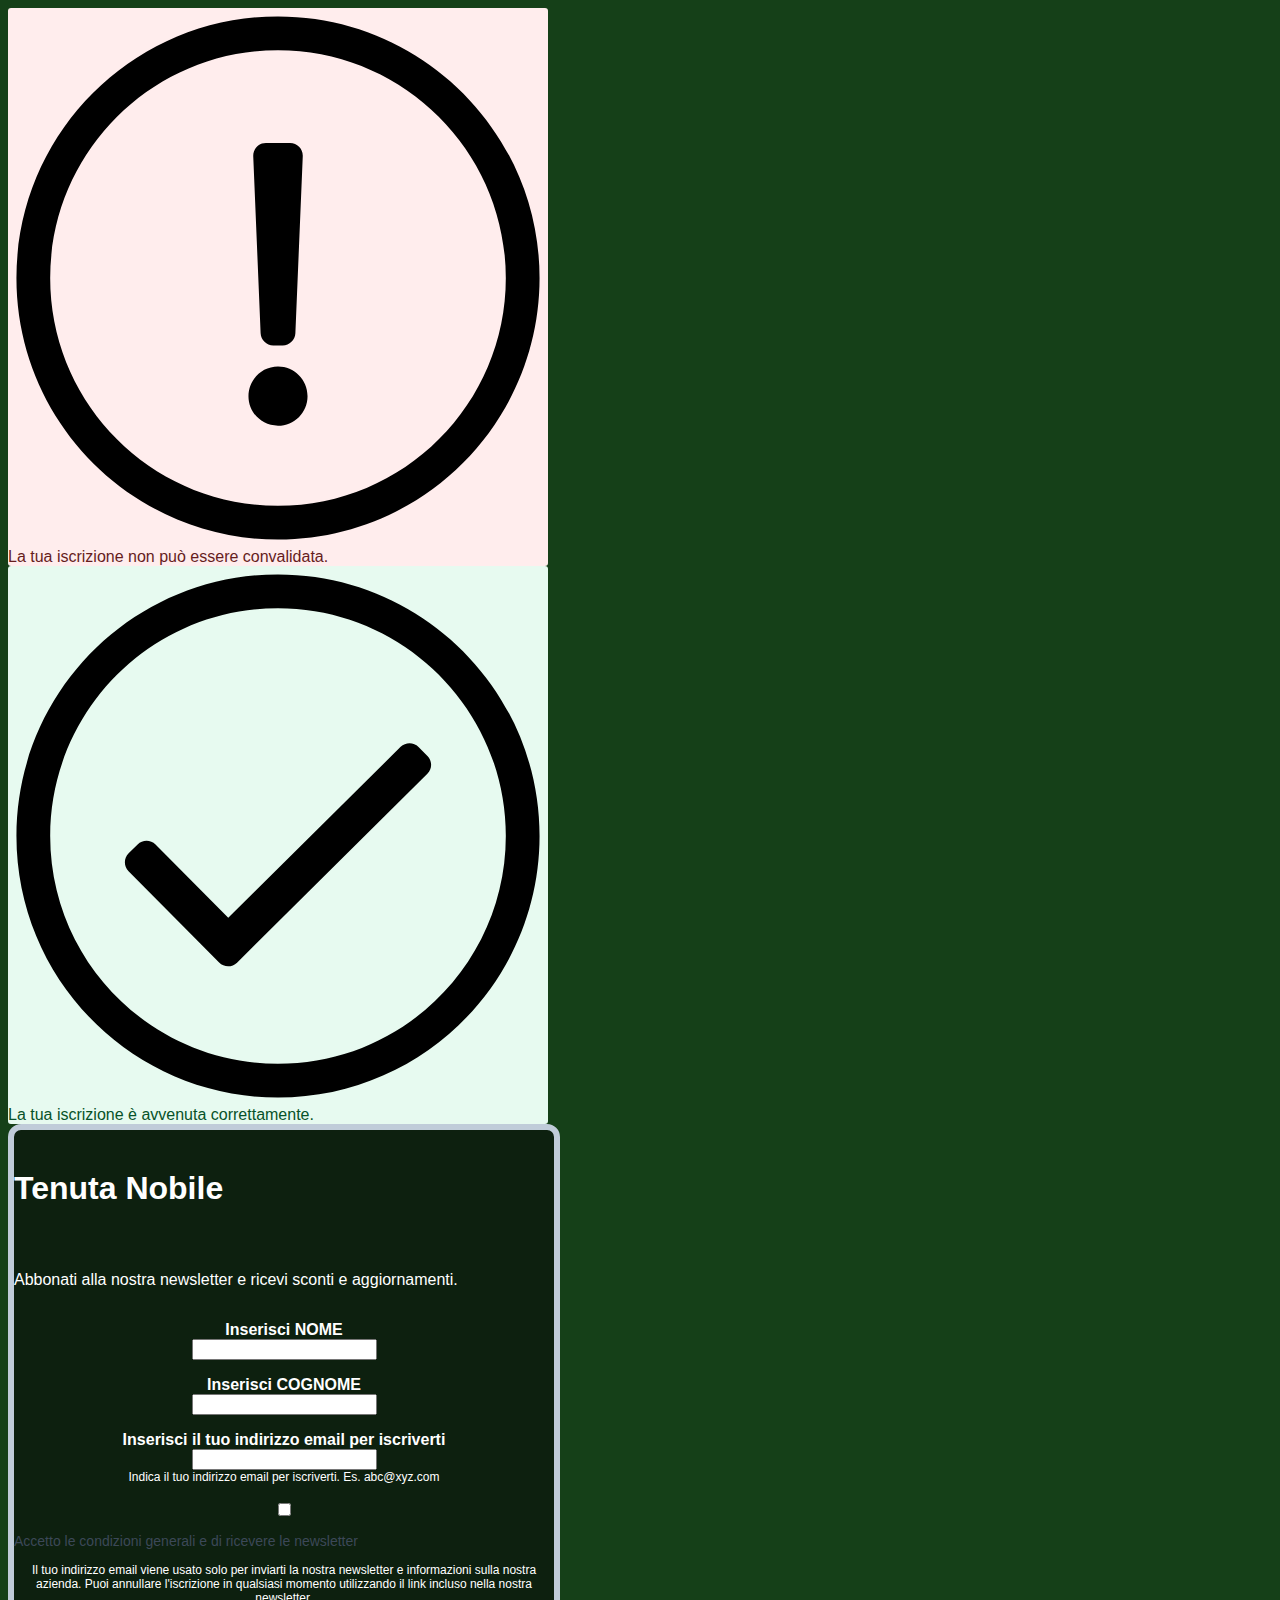
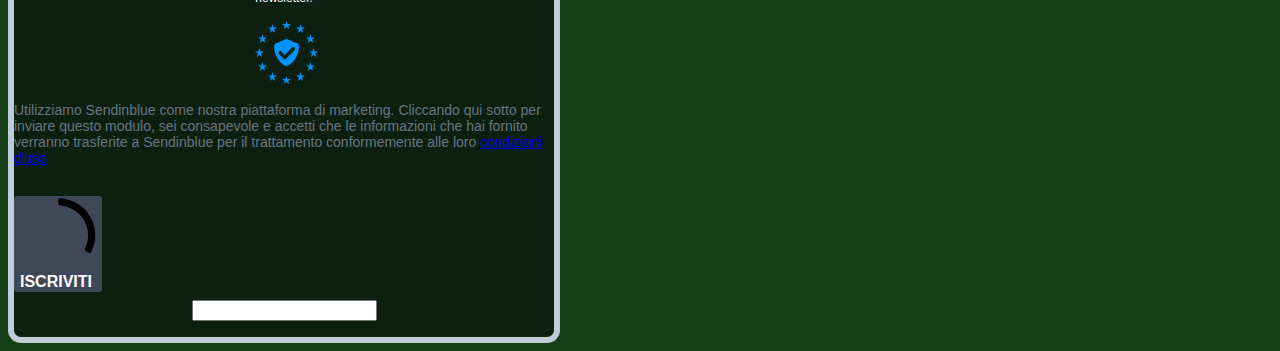
<file: newsletter.html>
<html lang="it">

<head>

  <meta charset="utf-8">
  <meta name="viewport" content="width=device-width, initial-scale=1">
  <meta name="description" content="">
  <meta name="author" content="Tenuta Nobile di Clogero Nobile ditta individuale">
  <title>Tenuta Nobile</title>
  <link rel="apple-touch-icon" sizes="180x180" href="img/favicon/apple-touch-icon.png">
  <link rel="icon" type="image/png" sizes="32x32" href="img/favicon/favicon-32x32.png">
  <link rel="icon" type="image/png" sizes="16x16" href="img/favicon/favicon-16x16.png">
  <link rel="manifest" href="img/favicon/site.webmanifest">
  <link rel="mask-icon" href="img/favicon/safari-pinned-tab.svg" color="#5bbad5">
  <meta name="msapplication-TileColor" content="#da532c">
  <meta name="theme-color" content="#ffffff">
  <link rel="stylesheet" href="https://sibforms.com/forms/end-form/build/sib-styles.css">

</head>
<style>
    @font-face {
      font-display: block;
      font-family: Roboto;
      src: url(https://assets.sendinblue.com/font/Roboto/Latin/normal/normal/7529907e9eaf8ebb5220c5f9850e3811.woff2) format("woff2"), url(https://assets.sendinblue.com/font/Roboto/Latin/normal/normal/25c678feafdc175a70922a116c9be3e7.woff) format("woff")
    }
  
    @font-face {
      font-display: fallback;
      font-family: Roboto;
      font-weight: 600;
      src: url(https://assets.sendinblue.com/font/Roboto/Latin/medium/normal/6e9caeeafb1f3491be3e32744bc30440.woff2) format("woff2"), url(https://assets.sendinblue.com/font/Roboto/Latin/medium/normal/71501f0d8d5aa95960f6475d5487d4c2.woff) format("woff")
    }
  
    @font-face {
      font-display: fallback;
      font-family: Roboto;
      font-weight: 700;
      src: url(https://assets.sendinblue.com/font/Roboto/Latin/bold/normal/3ef7cf158f310cf752d5ad08cd0e7e60.woff2) format("woff2"), url(https://assets.sendinblue.com/font/Roboto/Latin/bold/normal/ece3a1d82f18b60bcce0211725c476aa.woff) format("woff")
    }
  
    #sib-container input:-ms-input-placeholder {
      text-align: left;
      font-family: "Helvetica", sans-serif;
      color: #ffffff;
    }
  
    #sib-container input::placeholder {
      text-align: left;
      font-family: "Helvetica", sans-serif;
      color: #ffffff;
    }
  
    #sib-container textarea::placeholder {
      text-align: left;
      font-family: "Helvetica", sans-serif;
      color: #ffffff;
    }
    body {
        background-color: #154018;
    }
  </style>
  
  <body>
      
  
  <div class="sib-form" style="text-align: center;
           background-color: #154018;                                 ">
    <div id="sib-form-container" class="sib-form-container">
      <div id="error-message" class="sib-form-message-panel" style="font-size:16px; text-align:left; font-family:&quot;Helvetica&quot;, sans-serif; color:#661d1d; background-color:#ffeded; border-radius:3px; border-color:#ff4949;max-width:540px;">
        <div class="sib-form-message-panel__text sib-form-message-panel__text--center">
          <svg viewBox="0 0 512 512" class="sib-icon sib-notification__icon">
            <path d="M256 40c118.621 0 216 96.075 216 216 0 119.291-96.61 216-216 216-119.244 0-216-96.562-216-216 0-119.203 96.602-216 216-216m0-32C119.043 8 8 119.083 8 256c0 136.997 111.043 248 248 248s248-111.003 248-248C504 119.083 392.957 8 256 8zm-11.49 120h22.979c6.823 0 12.274 5.682 11.99 12.5l-7 168c-.268 6.428-5.556 11.5-11.99 11.5h-8.979c-6.433 0-11.722-5.073-11.99-11.5l-7-168c-.283-6.818 5.167-12.5 11.99-12.5zM256 340c-15.464 0-28 12.536-28 28s12.536 28 28 28 28-12.536 28-28-12.536-28-28-28z"
            />
          </svg>
          <span class="sib-form-message-panel__inner-text">
                            La tua iscrizione non può essere convalidata.
                        </span>
        </div>
      </div>
      <div></div>
      <div id="success-message" class="sib-form-message-panel" style="font-size:16px; text-align:left; font-family:&quot;Helvetica&quot;, sans-serif; color:#085229; background-color:#e7faf0; border-radius:3px; border-color:#13ce66;max-width:540px;">
        <div class="sib-form-message-panel__text sib-form-message-panel__text--center">
          <svg viewBox="0 0 512 512" class="sib-icon sib-notification__icon">
            <path d="M256 8C119.033 8 8 119.033 8 256s111.033 248 248 248 248-111.033 248-248S392.967 8 256 8zm0 464c-118.664 0-216-96.055-216-216 0-118.663 96.055-216 216-216 118.664 0 216 96.055 216 216 0 118.663-96.055 216-216 216zm141.63-274.961L217.15 376.071c-4.705 4.667-12.303 4.637-16.97-.068l-85.878-86.572c-4.667-4.705-4.637-12.303.068-16.97l8.52-8.451c4.705-4.667 12.303-4.637 16.97.068l68.976 69.533 163.441-162.13c4.705-4.667 12.303-4.637 16.97.068l8.451 8.52c4.668 4.705 4.637 12.303-.068 16.97z"
            />
          </svg>
          <span class="sib-form-message-panel__inner-text">
                            La tua iscrizione è avvenuta correttamente.
                        </span>
        </div>
      </div>
      <div></div>
      <div id="sib-container" class="sib-container--large sib-container--vertical" style="text-align:center; background-color:rgba(8,8,8,0.58); max-width:540px; border-radius:13px; border-width:6px; border-color:#C0CCD9; border-style:solid;">
        <form id="sib-form" method="POST" action="https://78a5fa28.sibforms.com/serve/[base64]"
          data-type="subscription">
          <div style="padding: 8px 0;">
            <div class="sib-form-block" style="font-size:32px; text-align:left; font-weight:700; font-family:&quot;Helvetica&quot;, sans-serif; color:#ffffff; background-color:transparent;">
              <p>Tenuta Nobile</p>
            </div>
          </div>
          <div style="padding: 8px 0;">
            <div class="sib-form-block" style="font-size:16px; text-align:left; font-family:&quot;Helvetica&quot;, sans-serif; color:#ffffff; background-color:transparent;">
              <div class="sib-text-form-block">
                <p>Abbonati alla nostra newsletter e ricevi sconti e aggiornamenti.</p>
              </div>
            </div>
          </div>
          <div style="padding: 8px 0;">
            <div class="sib-input sib-form-block">
              <div class="form__entry entry_block">
                <div class="form__label-row ">
                  <label class="entry__label" style="font-size:16px; text-align:left; font-weight:700; font-family:&quot;Helvetica&quot;, sans-serif; color:#ffffff;" for="NOME" data-required="*">
                    Inserisci NOME
                  </label>
  
                  <div class="entry__field">
                    <input class="input" maxlength="200" type="text" id="NOME" name="NOME" autocomplete="off" placeholder="NOME" data-required="true" required />
                  </div>
                </div>
  
                <label class="entry__error entry__error--primary" style="font-size:16px; text-align:left; font-family:&quot;Helvetica&quot;, sans-serif; color:#661d1d; background-color:#ffeded; border-radius:3px; border-color:#ff4949;">
                </label>
              </div>
            </div>
          </div>
          <div style="padding: 8px 0;">
            <div class="sib-input sib-form-block">
              <div class="form__entry entry_block">
                <div class="form__label-row ">
                  <label class="entry__label" style="font-size:16px; text-align:left; font-weight:700; font-family:&quot;Helvetica&quot;, sans-serif; color:#ffffff;" for="COGNOME" data-required="*">
                    Inserisci COGNOME
                  </label>
  
                  <div class="entry__field">
                    <input class="input" maxlength="200" type="text" id="COGNOME" name="COGNOME" autocomplete="off" placeholder="COGNOME" data-required="true" required />
                  </div>
                </div>
  
                <label class="entry__error entry__error--primary" style="font-size:16px; text-align:left; font-family:&quot;Helvetica&quot;, sans-serif; color:#661d1d; background-color:#ffeded; border-radius:3px; border-color:#ff4949;">
                </label>
              </div>
            </div>
          </div>
          <div style="padding: 8px 0;">
            <div class="sib-input sib-form-block">
              <div class="form__entry entry_block">
                <div class="form__label-row ">
                  <label class="entry__label" style="font-size:16px; text-align:left; font-weight:700; font-family:&quot;Helvetica&quot;, sans-serif; color:#ffffff;" for="EMAIL" data-required="*">
                    Inserisci il tuo indirizzo email per iscriverti
                  </label>
  
                  <div class="entry__field">
                    <input class="input" type="text" id="EMAIL" name="EMAIL" autocomplete="off" placeholder="EMAIL" data-required="true" required />
                  </div>
                </div>
  
                <label class="entry__error entry__error--primary" style="font-size:16px; text-align:left; font-family:&quot;Helvetica&quot;, sans-serif; color:#661d1d; background-color:#ffeded; border-radius:3px; border-color:#ff4949;">
                </label>
                <label class="entry__specification" style="font-size:12px; text-align:left; font-family:&quot;Helvetica&quot;, sans-serif; color:#ffffff;">
                  Indica il tuo indirizzo email per iscriverti. Es. abc@xyz.com
                </label>
              </div>
            </div>
          </div>
          <div style="padding: 8px 0;">
            <div class="sib-optin sib-form-block">
              <div class="form__entry entry_mcq">
                <div class="form__label-row ">
                  <div class="entry__choice">
                    <label>
                      <input type="checkbox" class="input_replaced" value="1" id="OPT_IN" name="OPT_IN" />
                      <span class="checkbox checkbox_tick_positive"></span><span style="font-size:14px; text-align:left; font-family:&quot;Helvetica&quot;, sans-serif; color:#3C4858; background-color:transparent;"><p>Accetto le condizioni generali e di ricevere le newsletter</p></span>                    </label>
                  </div>
                </div>
                <label class="entry__error entry__error--primary" style="font-size:16px; text-align:left; font-family:&quot;Helvetica&quot;, sans-serif; color:#661d1d; background-color:#ffeded; border-radius:3px; border-color:#ff4949;">
                </label>
                <label class="entry__specification" style="font-size:12px; text-align:left; font-family:&quot;Helvetica&quot;, sans-serif; color:#ffffff;">
                  Il tuo indirizzo email viene usato solo per inviarti la nostra newsletter e informazioni sulla nostra azienda. Puoi annullare l&#039;iscrizione in qualsiasi momento utilizzando il link incluso nella nostra newsletter.
                </label>
              </div>
            </div>
          </div>
          <div style="padding: 8px 0;">
            <div class="sib-form__declaration">
              <div class="declaration-block-icon">
                <svg class="icon__SVG" width="0" height="0" version="1.1" xmlns="http://www.w3.org/2000/svg">
                  <defs>
                    <symbol id="svgIcon-sphere" viewBox="0 0 63 63">
                      <path class="path1" d="M31.54 0l1.05 3.06 3.385-.01-2.735 1.897 1.05 3.042-2.748-1.886-2.738 1.886 1.044-3.05-2.745-1.897h3.393zm13.97 3.019L46.555 6.4l3.384.01-2.743 2.101 1.048 3.387-2.752-2.1-2.752 2.1 1.054-3.382-2.745-2.105h3.385zm9.998 10.056l1.039 3.382h3.38l-2.751 2.1 1.05 3.382-2.744-2.091-2.743 2.091 1.054-3.381-2.754-2.1h3.385zM58.58 27.1l1.04 3.372h3.379l-2.752 2.096 1.05 3.387-2.744-2.091-2.75 2.092 1.054-3.387-2.747-2.097h3.376zm-3.076 14.02l1.044 3.364h3.385l-2.743 2.09 1.05 3.392-2.744-2.097-2.743 2.097 1.052-3.377-2.752-2.117 3.385-.01zm-9.985 9.91l1.045 3.364h3.393l-2.752 2.09 1.05 3.393-2.745-2.097-2.743 2.097 1.05-3.383-2.751-2.1 3.384-.01zM31.45 55.01l1.044 3.043 3.393-.008-2.752 1.9L34.19 63l-2.744-1.895-2.748 1.891 1.054-3.05-2.743-1.9h3.384zm-13.934-3.98l1.036 3.364h3.402l-2.752 2.09 1.053 3.393-2.747-2.097-2.752 2.097 1.053-3.382-2.743-2.1 3.384-.01zm-9.981-9.91l1.045 3.364h3.398l-2.748 2.09 1.05 3.392-2.753-2.1-2.752 2.096 1.053-3.382-2.743-2.102 3.384-.009zM4.466 27.1l1.038 3.372H8.88l-2.752 2.097 1.053 3.387-2.743-2.09-2.748 2.09 1.053-3.387L0 30.472h3.385zm3.069-14.025l1.045 3.382h3.395L9.23 18.56l1.05 3.381-2.752-2.09-2.752 2.09 1.053-3.381-2.744-2.1h3.384zm9.99-10.056L18.57 6.4l3.393.01-2.743 2.1 1.05 3.373-2.754-2.092-2.751 2.092 1.053-3.382-2.744-2.1h3.384zm24.938 19.394l-10-4.22a2.48 2.48 0 00-1.921 0l-10 4.22A2.529 2.529 0 0019 24.75c0 10.47 5.964 17.705 11.537 20.057a2.48 2.48 0 001.921 0C36.921 42.924 44 36.421 44 24.75a2.532 2.532 0 00-1.537-2.336zm-2.46 6.023l-9.583 9.705a.83.83 0 01-1.177 0l-5.416-5.485a.855.855 0 010-1.192l1.177-1.192a.83.83 0 011.177 0l3.65 3.697 7.819-7.916a.83.83 0 011.177 0l1.177 1.191a.843.843 0 010 1.192z"
                        fill="#0092FF"></path>
                    </symbol>
                  </defs>
                </svg>
                <svg class="svgIcon-sphere" style="width:63px; height:63px;">
                  <use xlink:href="#svgIcon-sphere"></use>
                </svg>
              </div>
              <p style="font-size:14px; text-align:left; font-family:&quot;Helvetica&quot;, sans-serif; color:#687484; background-color:transparent;">
                Utilizziamo Sendinblue come nostra piattaforma di marketing. Cliccando qui sotto per inviare questo modulo, sei consapevole e accetti che le informazioni che hai fornito verranno trasferite a Sendinblue per il trattamento conformemente alle loro
                <a
                  target="_blank" class="clickable_link" href="https://it.sendinblue.com/legal/termsofuse/">condizioni d'uso</a>
              </p>
            </div>
  
          </div>
          <div style="padding: 8px 0;">
            <div class="sib-form-block" style="text-align: left">
              <button class="sib-form-block__button sib-form-block__button-with-loader" style="font-size:16px; text-align:left; font-weight:700; font-family:&quot;Helvetica&quot;, sans-serif; color:#FFFFFF; background-color:#3E4857; border-radius:3px; border-width:0px;"
                form="sib-form" type="submit">
                <svg class="icon clickable__icon progress-indicator__icon sib-hide-loader-icon" viewBox="0 0 512 512">
                  <path d="M460.116 373.846l-20.823-12.022c-5.541-3.199-7.54-10.159-4.663-15.874 30.137-59.886 28.343-131.652-5.386-189.946-33.641-58.394-94.896-95.833-161.827-99.676C261.028 55.961 256 50.751 256 44.352V20.309c0-6.904 5.808-12.337 12.703-11.982 83.556 4.306 160.163 50.864 202.11 123.677 42.063 72.696 44.079 162.316 6.031 236.832-3.14 6.148-10.75 8.461-16.728 5.01z"
                  />
                </svg>
                ISCRIVITI
              </button>
            </div>
          </div>
  
          <input type="text" name="email_address_check" value="" class="input--hidden">
          <input type="hidden" name="locale" value="it">
        </form>
      </div>
    </div>
  </div>
  <!-- END - We recommend to place the below code where you want the form in your website html  -->
  
  <!-- START - We recommend to place the below code in footer or bottom of your website html  -->
  <script>
    window.REQUIRED_CODE_ERROR_MESSAGE = 'Scegli un prefisso paese';
  
    window.EMAIL_INVALID_MESSAGE = window.SMS_INVALID_MESSAGE = "Le informazioni fornite non sono valide. Controlla il formato del campo e riprova.";
  
    window.REQUIRED_ERROR_MESSAGE = "Questo campo non può essere lasciato vuoto. ";
  
    window.GENERIC_INVALID_MESSAGE = "Le informazioni fornite non sono valide. Controlla il formato del campo e riprova.";
  
  
  
  
    window.translation = {
      common: {
        selectedList: '{quantity} lista selezionata',
        selectedLists: '{quantity} liste selezionate'
      }
    };
  
    var AUTOHIDE = Boolean(0);
  </script>
  
  <script src="https://sibforms.com/forms/end-form/build/main.js"></script>
</body>
 </html>
</file>
